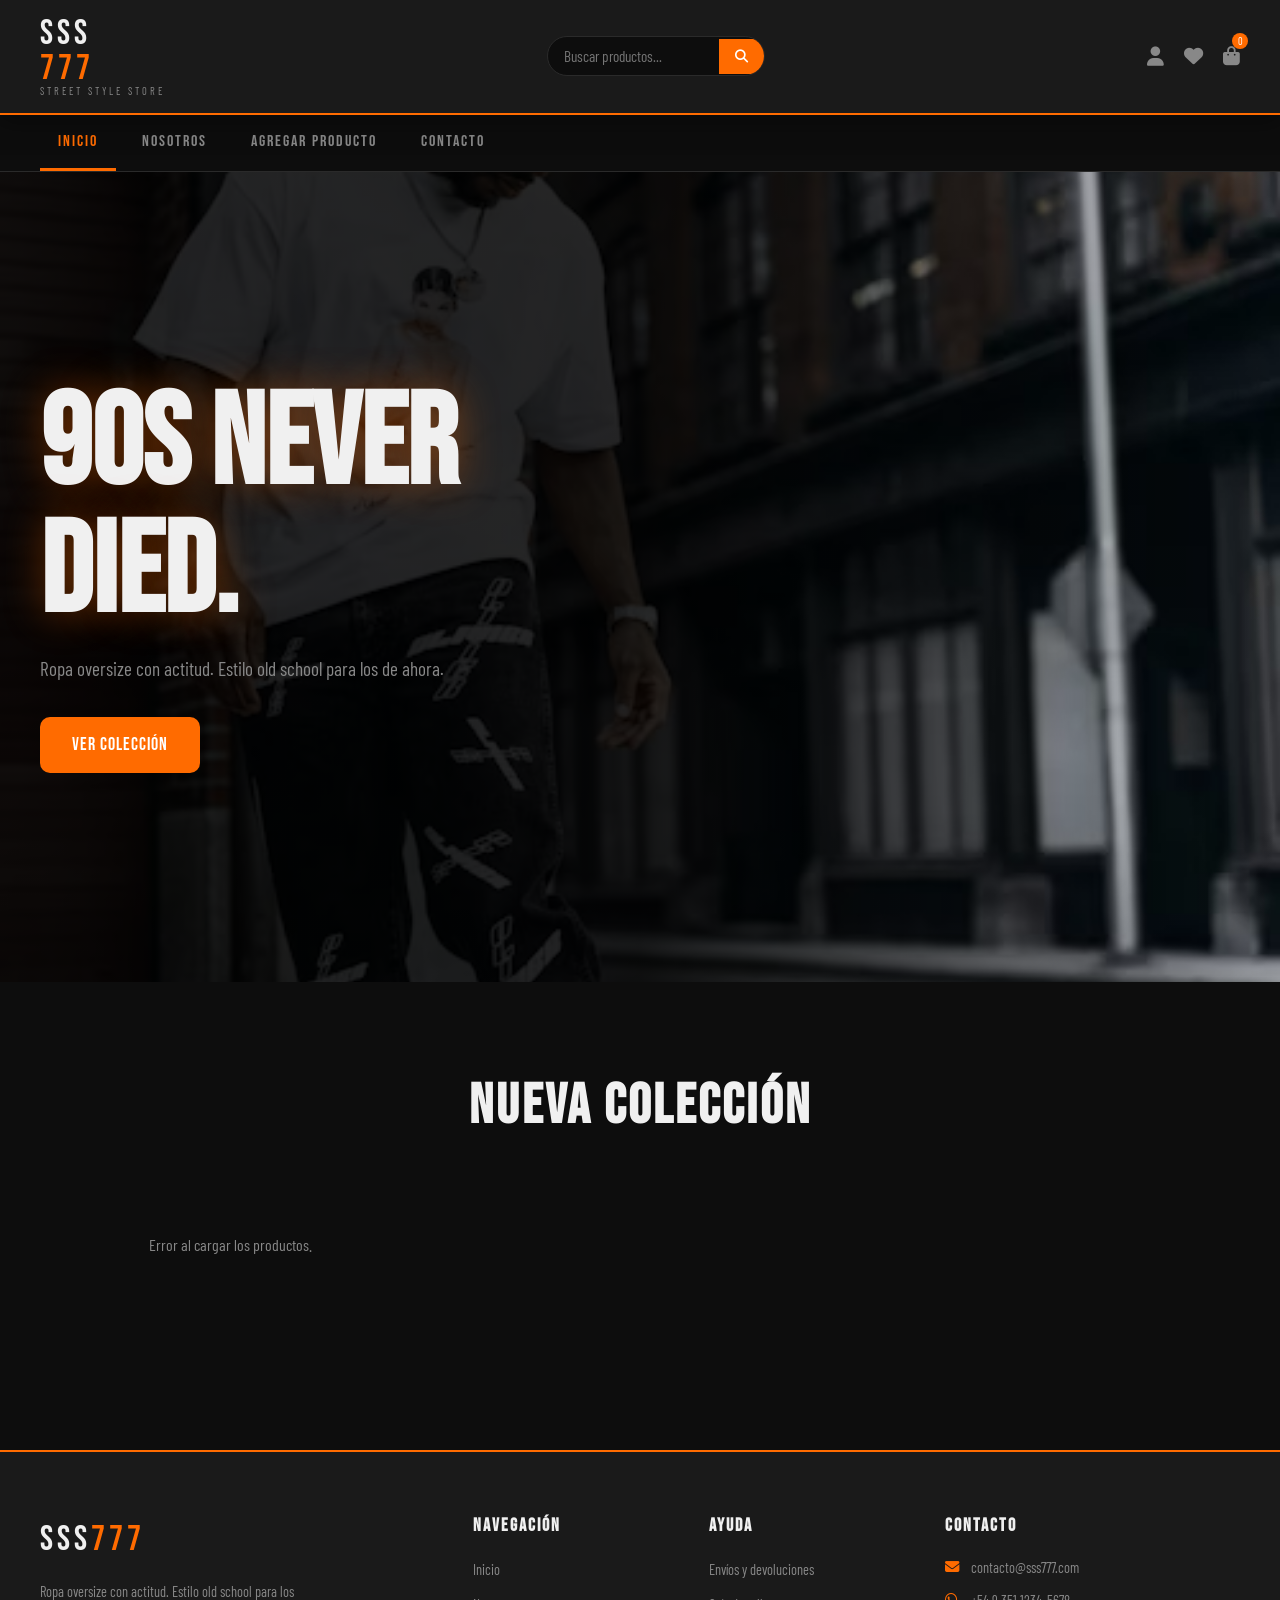
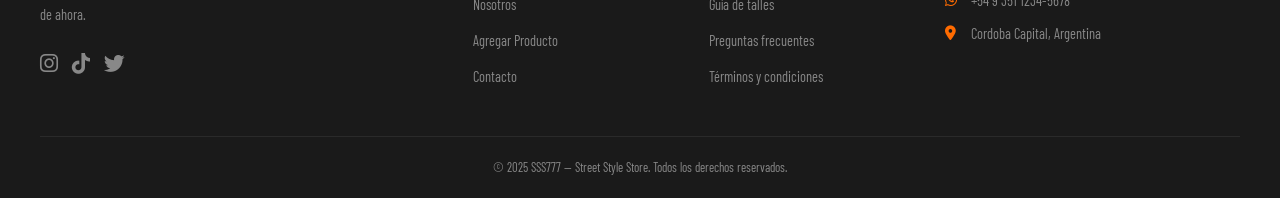
<file: index.html>
<!DOCTYPE html>
<html lang="es">
<head>
  <meta charset="UTF-8">
  <meta name="viewport" content="width=device-width, initial-scale=1.0">
  <title>SSS777 — Street Style Store</title>
  <link rel="preconnect" href="https://fonts.googleapis.com">
  <link rel="preconnect" href="https://fonts.gstatic.com" crossorigin>
  <link href="https://fonts.googleapis.com/css2?family=Bebas+Neue&family=Barlow+Condensed:ital,wght@0,300;0,400;0,600;1,400&display=swap" rel="stylesheet">
  <link rel="stylesheet" href="https://cdnjs.cloudflare.com/ajax/libs/font-awesome/6.5.0/css/all.min.css">
  <link rel="stylesheet" href="css/styleV2.css">
</head>
<body>

  <!-- ── HEADER ────────────────────────────────────── -->
  <header>
    <div class="header__logo">
      <span class="logo__sss">SSS</span><span class="logo__777">777</span>
      <p class="logo__tagline">Street Style Store</p>
    </div>
    <div class="header__search">
      <form class="search-form" role="search">
        <input type="search" placeholder="Buscar productos..." aria-label="Buscar">
        <button type="submit"><i class="fas fa-search"></i></button>
      </form>
    </div>
    <div class="header__icons">
      <a href="#" aria-label="Mi cuenta"><i class="fas fa-user"></i></a>
      <a href="#" aria-label="Favoritos"><i class="fas fa-heart"></i></a>
      <a href="#" class="cart-icon" id="btn-carrito" aria-label="Carrito">
        <i class="fas fa-shopping-bag"></i>
        <span class="cart-count" id="cart-count">0</span>
      </a>
    </div>
  </header>

  <!-- ── NAVBAR ────────────────────────────────────── -->
  <nav>
    <button class="nav__toggle" aria-label="Abrir menú">
      <i class="fas fa-bars"></i>
    </button>
    <ul class="nav__links">
      <li><a href="#inicio" class="nav-link active" data-view="inicio">Inicio</a></li>
      <li><a href="#nosotros" class="nav-link" data-view="nosotros">Nosotros</a></li>
      <li><a href="#alta" class="nav-link" data-view="alta">Agregar Producto</a></li>
      <li><a href="#contacto" class="nav-link" data-view="contacto">Contacto</a></li>
    </ul>
  </nav>

  <!-- ── VISTAS ────────────────────────────────────── -->

  <!-- INICIO -->
  <section class="view" id="view-inicio">
    <div class="hero">
      <div class="hero__content">
        <h1>90s Never<br>Died.</h1>
        <p>Ropa oversize con actitud. Estilo old school para los de ahora.</p>
        <a href="#productos" class="btn btn--primary">Ver colección</a>
      </div>
    </div>
    <section class="productos" id="productos">
      <h2 class="section__title">Nueva colección</h2>
      <div class="productos__grid" id="productos-grid">
        <p class="loading">Cargando productos...</p>
      </div>
    </section>
  </section>

  <!-- NOSOTROS -->
  <section class="view" id="view-nosotros" style="display:none">
    <main class="nosotros">
      <div class="nosotros__hero">
        <h1>Somos <span style="color: var(--color-primary)">SSS</span><span style="color: var(--color-secondary)">777</span></h1>
        <p>Nacimos en los 90s. Vivimos en el presente. Vestimos el futuro.</p>
      </div>
      <div class="nosotros__historia">
        <div class="nosotros__historia-text">
          <h2>Nuestra historia</h2>
          <p>Todo empezó en una oficina en Cordoba Capital, con una máquina de coser vieja y una obsesión por el estilo de los 90s.</p>
          <p>SSS777 nació de la calle, del skate, del hip-hop y de esa energía que solo los 90s supieron generar.</p>
          <p>Creemos que la ropa es una forma de expresión. Que el oversize no es una tendencia, es una actitud.</p>
        </div>
        <img src="img/nosotros.jpg" alt="SSS777 historia" style="width:100%; height:100%; object-fit:cover; border-radius:10px;">
      </div>
      <h2 class="section__title" style="margin-top: 80px">Lo que nos <span>mueve</span></h2>
      <div class="nosotros__grid">
        <div class="nosotros__card"><i class="fas fa-fire"></i><h3>Pasión</h3><p>Cada prenda la diseñamos con la misma energía del primer día.</p></div>
        <div class="nosotros__card"><i class="fas fa-leaf"></i><h3>Sustentabilidad</h3><p>Usamos materiales de calidad y procesos responsables.</p></div>
        <div class="nosotros__card"><i class="fas fa-users"></i><h3>Comunidad</h3><p>Somos más que una marca. Somos una comunidad.</p></div>
        <div class="nosotros__card"><i class="fas fa-star"></i><h3>Calidad</h3><p>Cada pieza está pensada para durar y para que la uses mil veces.</p></div>
      </div>
      <div class="nosotros__numeros">
        <div class="nosotros__numero"><span class="numero__valor">+5k</span><span class="numero__label">Clientes felices</span></div>
        <div class="nosotros__numero"><span class="numero__valor">30+</span><span class="numero__label">Productos únicos</span></div>
        <div class="nosotros__numero"><span class="numero__valor">30</span><span class="numero__label">Años de historia</span></div>
        <div class="nosotros__numero"><span class="numero__valor">100%</span><span class="numero__label">Hecho en Argentina</span></div>
      </div>
      <div class="nosotros__cta">
        <h2>¿Querés ser parte?</h2>
        <p>Seguinos en redes o escribinos. Siempre estamos.</p>
        <div class="nosotros__cta-btns">
          <a href="#contacto" class="btn btn--primary nav-link" data-view="contacto">Contactanos</a>
          <a href="#inicio" class="btn btn--outline nav-link" data-view="inicio">Ver colección</a>
        </div>
      </div>
    </main>
  </section>

  <!-- ALTA -->
  <section class="view" id="view-alta" style="display:none">
    <main class="form-page">
      <h1>Agregar <span style="color: var(--color-primary)">Producto</span></h1>
      <p>Completá los campos para agregar un nuevo producto al catálogo.</p>
      <form class="form" id="form-alta" novalidate>

        <div class="form__group">
          <label for="nombre">Nombre del producto <span>*</span></label>
          <input type="text" id="nombre" name="nombre" placeholder="Ej: Buzo Oversize Gris" required minlength="3" maxlength="80">
          <small class="form__hint">Mínimo 3 caracteres, máximo 80. Solo letras y espacios.</small>
          <p class="form__error" id="error-nombre"></p>
        </div>

        <div class="form__row">
          <div class="form__group">
            <label for="precio">Precio <span>*</span></label>
            <input type="number" id="precio" name="precio" placeholder="Ej: 24999" required min="1" max="9999999">
            <small class="form__hint">Debe ser mayor a 0 y menor a 9.999.999.</small>
            <p class="form__error" id="error-precio"></p>
          </div>
          <div class="form__group">
            <label for="stock">Stock <span>*</span></label>
            <input type="number" id="stock" name="stock" placeholder="Ej: 50" required min="0" max="9999">
            <small class="form__hint">Entre 0 y 9999 unidades.</small>
            <p class="form__error" id="error-stock"></p>
          </div>
        </div>

        <div class="form__row">
          <div class="form__group">
            <label for="marca">Marca <span>*</span></label>
            <input type="text" id="marca" name="marca" placeholder="Ej: SSS777" required minlength="2" maxlength="50">
            <small class="form__hint">Mínimo 2 caracteres, máximo 50.</small>
            <p class="form__error" id="error-marca"></p>
          </div>
          <div class="form__group">
            <label for="categoria">Categoría <span>*</span></label>
            <select id="categoria" name="categoria" required>
              <option value="">Seleccioná una categoría</option>
              <option value="buzos">Buzos</option>
              <option value="camperas">Camperas</option>
              <option value="remeras">Remeras</option>
              <option value="pantalones">Pantalones</option>
              <option value="accesorios">Accesorios</option>
            </select>
            <small class="form__hint">Seleccioná una de las categorías disponibles.</small>
            <p class="form__error" id="error-categoria"></p>
          </div>
        </div>

        <div class="form__group">
          <label for="desc-corta">Descripción corta <span>*</span></label>
          <input type="text" id="desc-corta" name="desc_corta" placeholder="Ej: Algodón premium. Fit relajado estilo 90s." required minlength="10" maxlength="120">
          <small class="form__hint">Mínimo 10 caracteres, máximo 120.</small>
          <p class="form__error" id="error-desc-corta"></p>
        </div>

        <div class="form__group">
          <label for="desc-larga">Descripción larga <span>*</span></label>
          <textarea id="desc-larga" name="desc_larga" placeholder="Describí el producto en detalle..." required minlength="30" maxlength="1000" rows="5"></textarea>
          <small class="form__hint">Mínimo 30 caracteres, máximo 1000.</small>
          <p class="form__error" id="error-desc-larga"></p>
        </div>

        <div class="form__group">
          <label class="form__check">
            <input type="checkbox" id="envio-gratis" name="envio_gratis">
            Envío sin cargo
          </label>
        </div>

        <div class="form__row">
          <div class="form__group">
            <label for="edad-desde">Edad desde</label>
            <input type="number" id="edad-desde" name="edad_desde" placeholder="Ej: 15" min="0" max="99">
            <small class="form__hint">Entre 0 y 99 años.</small>
            <p class="form__error" id="error-edad-desde"></p>
          </div>
          <div class="form__group">
            <label for="edad-hasta">Edad hasta</label>
            <input type="number" id="edad-hasta" name="edad_hasta" placeholder="Ej: 35" min="0" max="99">
            <small class="form__hint">Entre 0 y 99 años.</small>
            <p class="form__error" id="error-edad-hasta"></p>
          </div>
        </div>

        <div class="form__group">
          <label for="foto">Foto del producto <span>*</span></label>
          <input type="file" id="foto" name="foto" accept="image/png, image/jpeg, image/webp" required>
          <small class="form__hint">Formatos aceptados: JPG, PNG, WEBP.</small>
          <p class="form__error" id="error-foto"></p>
        </div>

        <div class="form__actions">
          <button type="reset" class="btn btn--outline">Limpiar</button>
          <button type="submit" class="btn btn--primary">Agregar producto <i class="fas fa-plus"></i></button>
        </div>

      </form>

      <div class="tabla-container" id="tabla-container">
        <h2 style="margin-top: 40px">Productos cargados</h2>
        <table class="tabla" id="tabla-productos">
          <thead>
            <tr>
              <th>Nombre</th>
              <th>Precio</th>
              <th>Stock</th>
              <th>Marca</th>
              <th>Categoría</th>
              <th>Acciones</th>
            </tr>
          </thead>
          <tbody id="tabla-body"></tbody>
        </table>
      </div>

    </main>
  </section>

  <!-- CONTACTO -->
  <section class="view" id="view-contacto" style="display:none">
    <main class="form-page">
      <h1>Contacto</h1>
      <p>¿Tenés alguna duda? Escribinos y te respondemos a la brevedad.</p>
      <form class="form" id="form-contacto" novalidate>

        <div class="form__group">
          <label for="contacto-nombre">Nombre <span>*</span></label>
          <input type="text" id="contacto-nombre" name="nombre" placeholder="Tu nombre completo" required minlength="2" maxlength="80">
          <small class="form__hint">Mínimo 2 caracteres, máximo 80.</small>
          <p class="form__error" id="error-contacto-nombre"></p>
        </div>

        <div class="form__group">
          <label for="contacto-email">E-mail <span>*</span></label>
          <input type="email" id="contacto-email" name="email" placeholder="tucorreo@ejemplo.com" required>
          <small class="form__hint">Formato válido: usuario@dominio.com</small>
          <p class="form__error" id="error-contacto-email"></p>
        </div>

        <div class="form__group">
          <label for="asunto">Asunto</label>
          <select id="asunto" name="asunto">
            <option value="">Seleccioná un asunto</option>
            <option value="compra">Consulta sobre una compra</option>
            <option value="envio">Envíos y devoluciones</option>
            <option value="talles">Guía de talles</option>
            <option value="otro">Otro</option>
          </select>
        </div>

        <div class="form__group">
          <label for="comentarios">Comentarios <span>*</span></label>
          <textarea id="comentarios" name="comentarios" placeholder="Escribí tu consulta acá..." required minlength="10" maxlength="500" rows="6"></textarea>
          <small class="form__hint">Mínimo 10 caracteres, máximo 500.</small>
          <p class="form__error" id="error-comentarios"></p>
        </div>

        <div class="form__actions">
          <button type="reset" class="btn btn--outline">Limpiar</button>
          <button type="submit" class="btn btn--primary">Enviar mensaje <i class="fas fa-paper-plane"></i></button>
        </div>

      </form>

      <div class="contacto__info">
        <div class="contacto__item"><i class="fas fa-envelope"></i><div><h4>Email</h4><p>contacto@sss777.com</p></div></div>
        <div class="contacto__item"><i class="fab fa-whatsapp"></i><div><h4>WhatsApp</h4><p>+54 9 351 1234-5678</p></div></div>
        <div class="contacto__item"><i class="fas fa-clock"></i><div><h4>Horario</h4><p>Lun a Vie, 10 a 18hs</p></div></div>
      </div>
    </main>
  </section>

  <!-- ── MODAL CARRITO ──────────────────────────────── -->
  <div class="modal-overlay" id="modal-overlay" style="display:none">
    <div class="modal-carrito" id="modal-carrito">
      <div class="modal-carrito__header">
        <h2>Tu carrito</h2>
        <button class="modal-carrito__close" id="btn-cerrar-carrito">
          <i class="fas fa-times"></i>
        </button>
      </div>
      <div class="modal-carrito__body" id="carrito-body">
        <p class="carrito-vacio">Tu carrito está vacío.</p>
      </div>
      <div class="modal-carrito__footer">
        <div class="carrito-total">
          Total: <strong id="carrito-total">$0</strong>
        </div>
        <button class="btn btn--primary" id="btn-confirmar-pedido">
          Confirmar pedido <i class="fas fa-check"></i>
        </button>
      </div>
    </div>
  </div>

  <!-- ── MODAL LOGIN ────────────────────────────────── -->
  <div class="login-modal" id="login-modal">
    <div class="login-modal__box">
      <button class="login-modal__close" id="btn-cerrar-login">
        <i class="fas fa-times"></i>
      </button>
      <h2>Iniciar <span style="color: var(--color-primary)">sesión</span></h2>
      <p>Ingresá con tu cuenta para continuar.</p>
      <div class="login-form">
        <div class="form__group">
          <label for="login-email">E-mail</label>
          <input type="email" id="login-email" placeholder="tucorreo@ejemplo.com">
          <p class="form__error" id="error-login-email"></p>
        </div>
        <div class="form__group">
          <label for="login-password">Contraseña</label>
          <input type="password" id="login-password" placeholder="Tu contraseña">
          <p class="form__error" id="error-login-password"></p>
        </div>
        <button class="btn btn--primary" id="btn-login" style="width:100%">
          Ingresar <i class="fas fa-arrow-right"></i>
        </button>
      </div>
      <p class="login-modal__footer">
        ¿No tenés cuenta? <a id="btn-registro">Registrate</a>
      </p>
    </div>
  </div>

  <!-- ── TOAST ─────────────────────────────────────── -->
  <div class="toast" id="toast"></div>

  <!-- ── FOOTER ─────────────────────────────────────── -->
  <footer>
    <div class="footer__grid">
      <div class="footer__brand">
        <div class="footer__logo">
          <span class="logo__sss">SSS</span><span class="logo__777">777</span>
        </div>
        <p>Ropa oversize con actitud. Estilo old school para los de ahora.</p>
        <div class="footer__social">
          <a href="#" aria-label="Instagram"><i class="fab fa-instagram"></i></a>
          <a href="#" aria-label="TikTok"><i class="fab fa-tiktok"></i></a>
          <a href="#" aria-label="Twitter"><i class="fab fa-twitter"></i></a>
        </div>
      </div>
      <div class="footer__links">
        <h4>Navegación</h4>
        <ul>
          <li><a href="#inicio" class="nav-link" data-view="inicio">Inicio</a></li>
          <li><a href="#nosotros" class="nav-link" data-view="nosotros">Nosotros</a></li>
          <li><a href="#alta" class="nav-link" data-view="alta">Agregar Producto</a></li>
          <li><a href="#contacto" class="nav-link" data-view="contacto">Contacto</a></li>
        </ul>
      </div>
      <div class="footer__links">
        <h4>Ayuda</h4>
        <ul>
          <li><a href="#">Envíos y devoluciones</a></li>
          <li><a href="#">Guía de talles</a></li>
          <li><a href="#">Preguntas frecuentes</a></li>
          <li><a href="#">Términos y condiciones</a></li>
        </ul>
      </div>
      <div class="footer__contact">
        <h4>Contacto</h4>
        <p><i class="fas fa-envelope"></i> contacto@sss777.com</p>
        <p><i class="fab fa-whatsapp"></i> +54 9 351 1234-5678</p>
        <p><i class="fas fa-map-marker-alt"></i> Cordoba Capital, Argentina</p>
      </div>
    </div>
    <div class="footer__bottom">
      <p>&copy; 2025 SSS777 — Street Style Store. Todos los derechos reservados.</p>
    </div>
  </footer>

  <script src="js/mainV2.js"></script>
</body>
</html>
</file>
<file: css/styleV2.css>
@import url('https://fonts.googleapis.com/css2?family=Bebas+Neue&family=Barlow+Condensed:ital,wght@0,300;0,400;0,600;1,400&display=swap');

/* ── VARIABLES ───────────────────────────────────────── */
:root {
  --color-bg:        #0d0d0d;
  --color-surface:   #1a1a1a;
  --color-border:    #2a2a2a;
  --color-primary:   #ff6b00;
  --color-secondary: #c8ff00;
  --color-text:      #f0f0f0;
  --color-muted:     #888;
  --color-error:     #ff3b3b;

  --font-title:  'Bebas Neue', sans-serif;
  --font-body:   'Barlow Condensed', sans-serif;

  --radius:   10px;
  --shadow:   0 4px 24px rgba(0,0,0,0.5);
  --transition: 0.3s ease;
}

/* ── RESET ───────────────────────────────────────────── */
*, *::before, *::after {
  margin: 0;
  padding: 0;
  box-sizing: border-box;
}

html { scroll-behavior: smooth; }

body {
  background-color: var(--color-bg);
  color: var(--color-text);
  font-family: var(--font-body);
  font-size: 1rem;
  line-height: 1.6;
}

img { max-width: 100%; display: block; }
a { color: inherit; text-decoration: none; }
ul { list-style: none; }

/* ── BOTONES ─────────────────────────────────────────── */
.btn {
  display: inline-block;
  font-family: var(--font-title);
  font-size: 1rem;
  letter-spacing: 1px;
  border: none;
  border-radius: var(--radius);
  cursor: pointer;
  transition: var(--transition);
}

.btn--primary {
  background: var(--color-primary);
  color: #fff;
  padding: 14px 32px;
  font-size: 1.1rem;
}
.btn--primary:hover { background: #e05a00; transform: translateY(-2px); }

.btn--small {
  background: var(--color-primary);
  color: #fff;
  padding: 8px 16px;
  font-size: 0.85rem;
}
.btn--small:hover { background: #e05a00; }

.btn--outline {
  background: transparent;
  color: var(--color-primary);
  border: 2px solid var(--color-primary);
  padding: 12px 28px;
}
.btn--outline:hover { background: var(--color-primary); color: #fff; }

/* ── HEADER ──────────────────────────────────────────── */
header {
  display: flex;
  align-items: center;
  justify-content: space-between;
  gap: 16px;
  padding: 16px 40px;
  background: var(--color-surface);
  border-bottom: 2px solid var(--color-primary);
  position: sticky;
  top: 0;
  z-index: 1000;
  box-shadow: var(--shadow);
}

.header__logo { display: flex; flex-direction: column; line-height: 1; }
.logo__sss { font-family: var(--font-title); font-size: 2.2rem; color: var(--color-text); letter-spacing: 4px; }
.logo__777 { font-family: var(--font-title); font-size: 2.2rem; color: var(--color-primary); letter-spacing: 4px; }
.logo__tagline { font-size: 0.65rem; color: var(--color-muted); letter-spacing: 3px; text-transform: uppercase; }

.search-form {
  display: flex;
  align-items: center;
  background: var(--color-bg);
  border: 1px solid var(--color-border);
  border-radius: 999px;
  overflow: hidden;
  flex: 1;
  max-width: 400px;
}
.search-form input {
  background: transparent;
  border: none;
  outline: none;
  color: var(--color-text);
  font-family: var(--font-body);
  font-size: 0.95rem;
  padding: 10px 16px;
  width: 100%;
}
.search-form button {
  background: var(--color-primary);
  border: none;
  color: #fff;
  padding: 10px 16px;
  cursor: pointer;
  transition: var(--transition);
}
.search-form button:hover { background: #e05a00; }

.header__icons { display: flex; align-items: center; gap: 20px; font-size: 1.2rem; }
.header__icons a { color: var(--color-muted); transition: var(--transition); position: relative; }
.header__icons a:hover { color: var(--color-primary); }

.cart-count {
  position: absolute;
  top: -8px;
  right: -8px;
  background: var(--color-primary);
  color: #fff;
  font-size: 0.65rem;
  font-family: var(--font-body);
  width: 16px;
  height: 16px;
  border-radius: 50%;
  display: flex;
  align-items: center;
  justify-content: center;
}

/* ── NAVBAR ──────────────────────────────────────────── */
nav {
  background: var(--color-bg);
  border-bottom: 1px solid var(--color-border);
  padding: 0 40px;
  position: relative;
}

.nav__links { display: flex; align-items: center; gap: 8px; }
.nav__links a {
  display: block;
  padding: 14px 18px;
  font-family: var(--font-title);
  font-size: 1rem;
  letter-spacing: 2px;
  color: var(--color-muted);
  text-transform: uppercase;
  transition: var(--transition);
  border-bottom: 3px solid transparent;
}
.nav__links a:hover,
.nav__links a.active {
  color: var(--color-primary);
  border-bottom-color: var(--color-primary);
}

.nav__toggle {
  display: none;
  background: none;
  border: none;
  color: var(--color-text);
  font-size: 1.4rem;
  cursor: pointer;
  padding: 14px 0;
}

/* ── HERO ────────────────────────────────────────────── */
.hero {
  min-height: 90vh;
  background:
    linear-gradient(to right, rgba(0,0,0,0.85) 50%, transparent),
    url('../img/hero.jpg') center/cover no-repeat;
  display: flex;
  align-items: center;
  padding: 60px 40px;
}
.hero__content { max-width: 560px; }
.hero__content h1 {
  font-family: var(--font-title);
  font-size: clamp(4rem, 10vw, 8rem);
  line-height: 1;
  color: var(--color-text);
  text-shadow: 0 0 40px rgba(255,107,0,0.4);
}
.hero__content p { font-size: 1.2rem; color: var(--color-muted); margin: 16px 0 32px; }

/* ── PRODUCTOS ───────────────────────────────────────── */
.productos { padding: 80px 40px; }
.section__title {
  font-family: var(--font-title);
  font-size: clamp(2rem, 5vw, 3.5rem);
  letter-spacing: 3px;
  text-align: center;
  margin-bottom: 48px;
  color: var(--color-text);
}
.section__title span { color: var(--color-primary); }

.productos__grid {
  display: grid;
  grid-template-columns: repeat(auto-fill, minmax(280px, 1fr));
  gap: 28px;
  max-width: 1300px;
  margin: 0 auto;
}

/* ── CARD ────────────────────────────────────────────── */
.card {
  background: var(--color-surface);
  border-radius: var(--radius);
  border: 1px solid var(--color-border);
  overflow: hidden;
  display: flex;
  flex-direction: column;
  transition: transform var(--transition), box-shadow var(--transition);
}
.card:hover { transform: translateY(-8px) scale(1.02); box-shadow: 0 16px 48px rgba(255,107,0,0.2); }

.card__img-wrap { position: relative; overflow: hidden; aspect-ratio: 3/4; background: var(--color-border); }
.card__img-wrap img { width: 100%; height: 100%; object-fit: cover; transition: transform 0.5s ease; }
.card:hover .card__img-wrap img { transform: scale(1.08); }

.card__badge {
  position: absolute;
  top: 12px;
  left: 12px;
  background: var(--color-secondary);
  color: #000;
  font-family: var(--font-title);
  font-size: 0.8rem;
  letter-spacing: 1px;
  padding: 4px 10px;
  border-radius: 4px;
}
.card__badge--sale { background: var(--color-primary); color: #fff; }

.card__wishlist {
  position: absolute;
  top: 12px;
  right: 12px;
  background: rgba(0,0,0,0.6);
  border: none;
  color: var(--color-muted);
  width: 36px;
  height: 36px;
  border-radius: 50%;
  display: flex;
  align-items: center;
  justify-content: center;
  cursor: pointer;
  transition: var(--transition);
}
.card__wishlist:hover { background: var(--color-primary); color: #fff; }

.card__body { padding: 20px; display: flex; flex-direction: column; gap: 8px; flex: 1; }
.card__category { font-size: 0.75rem; text-transform: uppercase; letter-spacing: 2px; color: var(--color-primary); }
.card__title { font-family: var(--font-title); font-size: 1.4rem; letter-spacing: 1px; color: var(--color-text); }
.card__desc { font-size: 0.9rem; color: var(--color-muted); flex: 1; }
.card__footer {
  display: flex;
  align-items: center;
  justify-content: space-between;
  margin-top: 12px;
  padding-top: 12px;
  border-top: 1px solid var(--color-border);
}
.card__price { font-family: var(--font-title); font-size: 1.5rem; color: var(--color-secondary); }

/* ── FOOTER ──────────────────────────────────────────── */
footer {
  background: var(--color-surface);
  border-top: 2px solid var(--color-primary);
  padding: 60px 40px 0;
  margin-top: 80px;
}
.footer__grid {
  display: grid;
  grid-template-columns: 2fr 1fr 1fr 1.5fr;
  gap: 40px;
  max-width: 1300px;
  margin: 0 auto;
  padding-bottom: 48px;
}
.footer__logo { font-family: var(--font-title); font-size: 1.8rem; margin-bottom: 12px; }
.footer__brand p { font-size: 0.9rem; color: var(--color-muted); margin-bottom: 20px; max-width: 260px; }
.footer__social { display: flex; gap: 14px; font-size: 1.3rem; }
.footer__social a { color: var(--color-muted); transition: var(--transition); }
.footer__social a:hover { color: var(--color-primary); transform: translateY(-3px); }
.footer__links h4, .footer__contact h4 {
  font-family: var(--font-title);
  font-size: 1.1rem;
  letter-spacing: 2px;
  color: var(--color-text);
  margin-bottom: 16px;
}
.footer__links ul { display: flex; flex-direction: column; gap: 10px; }
.footer__links a { font-size: 0.9rem; color: var(--color-muted); transition: var(--transition); }
.footer__links a:hover { color: var(--color-primary); padding-left: 6px; }
.footer__contact p { font-size: 0.9rem; color: var(--color-muted); margin-bottom: 10px; display: flex; align-items: center; gap: 10px; }
.footer__contact i { color: var(--color-primary); width: 16px; }
.footer__bottom {
  border-top: 1px solid var(--color-border);
  padding: 20px 0;
  text-align: center;
  font-size: 0.8rem;
  color: var(--color-muted);
  max-width: 1300px;
  margin: 0 auto;
}

/* ── FORMULARIOS ─────────────────────────────────────── */
.form-page { max-width: 720px; margin: 60px auto; padding: 0 24px; }
.form-page h1 { font-family: var(--font-title); font-size: clamp(2rem, 5vw, 3rem); letter-spacing: 3px; margin-bottom: 8px; }
.form-page p { color: var(--color-muted); margin-bottom: 40px; }

.form {
  background: var(--color-surface);
  border: 1px solid var(--color-border);
  border-radius: var(--radius);
  padding: 40px;
  display: flex;
  flex-direction: column;
  gap: 24px;
}
.form__group { display: flex; flex-direction: column; gap: 8px; }
.form__row { display: grid; grid-template-columns: 1fr 1fr; gap: 20px; }
.form__group label { font-size: 0.8rem; text-transform: uppercase; letter-spacing: 2px; color: var(--color-muted); }
.form__group label span { color: var(--color-primary); }
.form__group input,
.form__group select,
.form__group textarea {
  background: var(--color-bg);
  border: 1px solid var(--color-border);
  border-radius: var(--radius);
  color: var(--color-text);
  font-family: var(--font-body);
  font-size: 1rem;
  padding: 12px 16px;
  transition: border-color var(--transition);
  outline: none;
  width: 100%;
}
.form__group input:focus,
.form__group select:focus,
.form__group textarea:focus { border-color: var(--color-primary); }
.form__group textarea { resize: vertical; min-height: 120px; }
.form__check { display: flex; align-items: center; gap: 12px; cursor: pointer; font-size: 0.95rem; color: var(--color-muted); }
.form__check input[type="checkbox"] { width: 18px; height: 18px; accent-color: var(--color-primary); cursor: pointer; }
.form__actions { display: flex; justify-content: flex-end; gap: 16px; margin-top: 8px; }
.form__error { color: var(--color-error); font-size: 0.8rem; margin-top: 4px; min-height: 1rem; }

/* ── NOSOTROS ────────────────────────────────────────── */
.nosotros { max-width: 1100px; margin: 0 auto; padding: 60px 40px; }
.nosotros__hero { text-align: center; margin-bottom: 80px; }
.nosotros__hero h1 { font-family: var(--font-title); font-size: clamp(3rem, 8vw, 6rem); letter-spacing: 4px; line-height: 1; margin-bottom: 20px; }
.nosotros__hero p { font-size: 1.2rem; color: var(--color-muted); max-width: 600px; margin: 0 auto; }

.nosotros__historia { display: grid; grid-template-columns: 1fr 1fr; gap: 60px; align-items: center; margin-top: 40px; }
.nosotros__historia-text h2 { font-family: var(--font-title); font-size: 2.5rem; letter-spacing: 3px; margin-bottom: 20px; color: var(--color-primary); }
.nosotros__historia-text p { color: var(--color-muted); margin-bottom: 16px; font-size: 1.05rem; }

.nosotros__grid { display: grid; grid-template-columns: repeat(auto-fit, minmax(240px, 1fr)); gap: 32px; margin-top: 60px; }
.nosotros__card {
  background: var(--color-surface);
  border: 1px solid var(--color-border);
  border-radius: var(--radius);
  padding: 32px 24px;
  text-align: center;
  transition: var(--transition);
}
.nosotros__card:hover { border-color: var(--color-primary); transform: translateY(-4px); }
.nosotros__card i { font-size: 2.5rem; color: var(--color-primary); margin-bottom: 16px; }
.nosotros__card h3 { font-family: var(--font-title); font-size: 1.4rem; letter-spacing: 2px; margin-bottom: 12px; }
.nosotros__card p { font-size: 0.9rem; color: var(--color-muted); }

.nosotros__numeros {
  display: grid;
  grid-template-columns: repeat(4, 1fr);
  gap: 24px;
  margin-top: 80px;
  padding: 48px;
  background: var(--color-surface);
  border: 1px solid var(--color-border);
  border-radius: var(--radius);
}
.nosotros__numero { display: flex; flex-direction: column; align-items: center; text-align: center; gap: 8px; }
.numero__valor { font-family: var(--font-title); font-size: 3rem; color: var(--color-primary); letter-spacing: 2px; }
.numero__label { font-size: 0.85rem; color: var(--color-muted); text-transform: uppercase; letter-spacing: 2px; }

.nosotros__cta {
  text-align: center;
  margin-top: 80px;
  padding: 60px 40px;
  background: linear-gradient(135deg, var(--color-surface), #1f1f1f);
  border: 1px solid var(--color-border);
  border-radius: var(--radius);
}
.nosotros__cta h2 { font-family: var(--font-title); font-size: clamp(2rem, 5vw, 3.5rem); letter-spacing: 3px; margin-bottom: 12px; }
.nosotros__cta p { color: var(--color-muted); margin-bottom: 32px; font-size: 1.1rem; }
.nosotros__cta-btns { display: flex; gap: 16px; justify-content: center; flex-wrap: wrap; }

/* ── CONTACTO ────────────────────────────────────────── */
.contacto__info { display: grid; grid-template-columns: repeat(auto-fit, minmax(200px, 1fr)); gap: 24px; margin-top: 40px; }
.contacto__item {
  background: var(--color-surface);
  border: 1px solid var(--color-border);
  border-radius: var(--radius);
  padding: 24px;
  display: flex;
  align-items: center;
  gap: 16px;
  transition: var(--transition);
}
.contacto__item:hover { border-color: var(--color-primary); transform: translateY(-4px); }
.contacto__item i { font-size: 1.8rem; color: var(--color-primary); width: 32px; text-align: center; }
.contacto__item h4 { font-family: var(--font-title); font-size: 1rem; letter-spacing: 2px; margin-bottom: 4px; }
.contacto__item p { font-size: 0.9rem; color: var(--color-muted); }

/* ── TABLA ───────────────────────────────────────────── */
.tabla-container { margin-top: 40px; overflow-x: auto; }
.tabla { width: 100%; border-collapse: collapse; font-size: 0.9rem; }
.tabla th, .tabla td { padding: 10px 14px; border: 1px solid var(--color-border); text-align: left; color: var(--color-text); }
.tabla th { background: var(--color-surface); color: var(--color-primary); font-family: var(--font-title); letter-spacing: 2px; }
.tabla tr:nth-child(even) { background: rgba(255,255,255,0.03); }

/* ── LOADING ─────────────────────────────────────────── */
.loading { text-align: center; color: var(--color-muted); padding: 2rem; font-size: 1rem; }

/* ── TOAST ───────────────────────────────────────────── */
.toast {
  position: fixed;
  bottom: 24px;
  left: 50%;
  transform: translateX(-50%) translateY(20px);
  background: var(--color-surface);
  border: 1px solid var(--color-primary);
  color: var(--color-text);
  font-family: var(--font-body);
  font-size: 0.95rem;
  padding: 12px 24px;
  border-radius: 999px;
  opacity: 0;
  transition: all 0.3s ease;
  z-index: 9999;
  white-space: nowrap;
  pointer-events: none;
}
.toast--visible {
  opacity: 1;
  transform: translateX(-50%) translateY(0);
}
.toast--ok { border-color: var(--color-secondary); }
.toast--error { border-color: var(--color-error); }

/* ── MODAL CARRITO ───────────────────────────────────── */
.modal-overlay {
  position: fixed;
  inset: 0;
  background: rgba(0,0,0,0.8);
  display: flex;
  align-items: flex-start;
  justify-content: flex-end;
  z-index: 2000;
}
.modal-carrito {
  background: var(--color-surface);
  border-left: 2px solid var(--color-primary);
  width: 100%;
  max-width: 480px;
  height: 100vh;
  display: flex;
  flex-direction: column;
  overflow: hidden;
}
.modal-carrito__header {
  display: flex;
  align-items: center;
  justify-content: space-between;
  padding: 1.2rem 1.5rem;
  border-bottom: 1px solid var(--color-border);
}
.modal-carrito__header h2 { font-family: var(--font-title); font-size: 1.6rem; letter-spacing: 2px; margin: 0; color: var(--color-text); }
.modal-carrito__close { background: none; border: none; font-size: 1.2rem; cursor: pointer; color: var(--color-muted); transition: var(--transition); }
.modal-carrito__close:hover { color: var(--color-primary); }
.modal-carrito__body { flex: 1; overflow-y: auto; padding: 1rem 1.5rem; }
.modal-carrito__footer {
  padding: 1.2rem 1.5rem;
  border-top: 1px solid var(--color-border);
  display: flex;
  align-items: center;
  justify-content: space-between;
  gap: 1rem;
}
.carrito-total { font-family: var(--font-title); font-size: 1.3rem; color: var(--color-text); }
.carrito-vacio { color: var(--color-muted); text-align: center; margin-top: 2rem; }

/* ── ITEMS CARRITO ───────────────────────────────────── */
.carrito-item {
  display: flex;
  align-items: center;
  gap: 12px;
  padding: 12px 0;
  border-bottom: 1px solid var(--color-border);
}
.carrito-item img { width: 60px; height: 60px; object-fit: cover; border-radius: var(--radius); }
.carrito-item__info { flex: 1; }
.carrito-item__nombre { font-family: var(--font-title); font-size: 1rem; letter-spacing: 1px; margin: 0 0 4px; color: var(--color-text); }
.carrito-item__precio { font-size: 0.85rem; color: var(--color-muted); margin: 0; }
.carrito-item__controles { display: flex; align-items: center; gap: 8px; }
.btn-cantidad {
  background: var(--color-border);
  border: none;
  color: var(--color-text);
  width: 28px;
  height: 28px;
  border-radius: 50%;
  font-size: 1rem;
  cursor: pointer;
  display: flex;
  align-items: center;
  justify-content: center;
  transition: var(--transition);
}
.btn-cantidad:hover { background: var(--color-primary); }
.carrito-item__subtotal { font-family: var(--font-title); font-size: 1rem; color: var(--color-secondary); min-width: 70px; text-align: right; }
.btn-eliminar-item { background: none; border: none; color: var(--color-muted); cursor: pointer; font-size: 0.9rem; transition: var(--transition); }
.btn-eliminar-item:hover { color: var(--color-error); }

/* ── ANIMACIONES ─────────────────────────────────────── */
@keyframes bump {
  0%   { transform: scale(1); }
  50%  { transform: scale(1.4); }
  100% { transform: scale(1); }
}
.cart-bump { animation: bump 0.3s ease; }
.card__wishlist.active { background: var(--color-primary); color: #fff; }

/* ── RESPONSIVE ──────────────────────────────────────── */
@media (max-width: 900px) {
  header { padding: 14px 24px; flex-wrap: wrap; }
  .header__search { order: 3; flex: 1 1 100%; }
  .footer__grid { grid-template-columns: 1fr 1fr; }
  .hero { padding: 60px 24px; }
  .productos { padding: 60px 24px; }
  .nosotros__historia { grid-template-columns: 1fr; gap: 40px; }
  .nosotros__numeros { grid-template-columns: repeat(2, 1fr); }
  .modal-carrito { max-width: 100%; }
}

@media (max-width: 600px) {
  header { padding: 12px 16px; }
  nav { padding: 0 16px; }
  .nav__toggle { display: block; }
  .nav__links { display: none; flex-direction: column; align-items: flex-start; padding: 8px 0 16px; gap: 0; }
  .nav__links.open { display: flex; }
  .nav__links a { border-bottom: none; border-left: 3px solid transparent; padding: 10px 16px; }
  .nav__links a:hover, .nav__links a.active { border-bottom: none; border-left-color: var(--color-primary); }
  .hero { padding: 40px 16px; min-height: 70vh; }
  .productos { padding: 40px 16px; }
  .card { flex-direction: column; }
  .card__img-wrap { width: 100%; aspect-ratio: 3/4; }
  .footer__grid { grid-template-columns: 1fr; }
  footer { padding: 40px 16px 0; }
  .form { padding: 24px 16px; }
  .form__row { grid-template-columns: 1fr; }
  .form__actions { flex-direction: column; }
  .form__actions .btn { width: 100%; text-align: center; }
  .nosotros { padding: 40px 16px; }
  .nosotros__numeros { grid-template-columns: repeat(2, 1fr); padding: 24px; }
  .nosotros__cta { padding: 40px 20px; }
  .tabla th, .tabla td { padding: 8px; font-size: 0.8rem; }
  .toast { white-space: normal; text-align: center; width: 90%; }
  .modal-carrito__footer { flex-direction: column; align-items: stretch; }
  .carrito-item { flex-wrap: wrap; }
}
.form__hint {
  font-size: 0.75rem;
  color: var(--color-muted);
  letter-spacing: 0.5px;
}
/* ── MODAL LOGIN ─────────────────────────────────────── */
.login-modal {
  display: none;
  position: fixed;
  inset: 0;
  background: rgba(0, 0, 0, 0.85);
  z-index: 3000;
  align-items: center;
  justify-content: center;
  backdrop-filter: blur(6px);
}

.login-modal.open {
  display: flex;
}

.login-modal__box {
  background: var(--color-surface);
  border: 1px solid var(--color-primary);
  border-radius: var(--radius);
  padding: 48px 40px;
  width: 100%;
  max-width: 420px;
  position: relative;
  display: flex;
  flex-direction: column;
  gap: 20px;
  box-shadow: 0 24px 60px rgba(0,0,0,0.8), 0 0 40px rgba(255,107,0,0.2);
  animation: modalEntrada 0.3s ease;
}

@keyframes modalEntrada {
  from { opacity: 0; transform: translateY(-20px) scale(0.97); }
  to   { opacity: 1; transform: translateY(0) scale(1); }
}

.login-modal__box h2 {
  font-family: var(--font-title);
  font-size: 2.2rem;
  letter-spacing: 3px;
  color: var(--color-text);
  text-align: center;
}

.login-modal__box > p {
  color: var(--color-muted);
  font-size: 0.95rem;
  text-align: center;
  margin-top: -12px;
}

.login-modal__close {
  position: absolute;
  top: 16px;
  right: 16px;
  background: none;
  border: none;
  color: var(--color-muted);
  font-size: 1.2rem;
  cursor: pointer;
  transition: var(--transition);
  width: 32px;
  height: 32px;
  display: flex;
  align-items: center;
  justify-content: center;
  border-radius: 50%;
}

.login-modal__close:hover {
  color: var(--color-primary);
  background: rgba(255,107,0,0.1);
}

.login-form {
  display: flex;
  flex-direction: column;
  gap: 20px;
}

.login-modal__footer {
  text-align: center;
  font-size: 0.85rem;
  color: var(--color-muted);
}

.login-modal__footer a {
  color: var(--color-primary);
  cursor: pointer;
}

.login-modal__footer a:hover {
  text-decoration: underline;
}

@media (max-width: 600px) {
  .login-modal__box {
    margin: 16px;
    padding: 32px 24px;
  }
}
</file>
